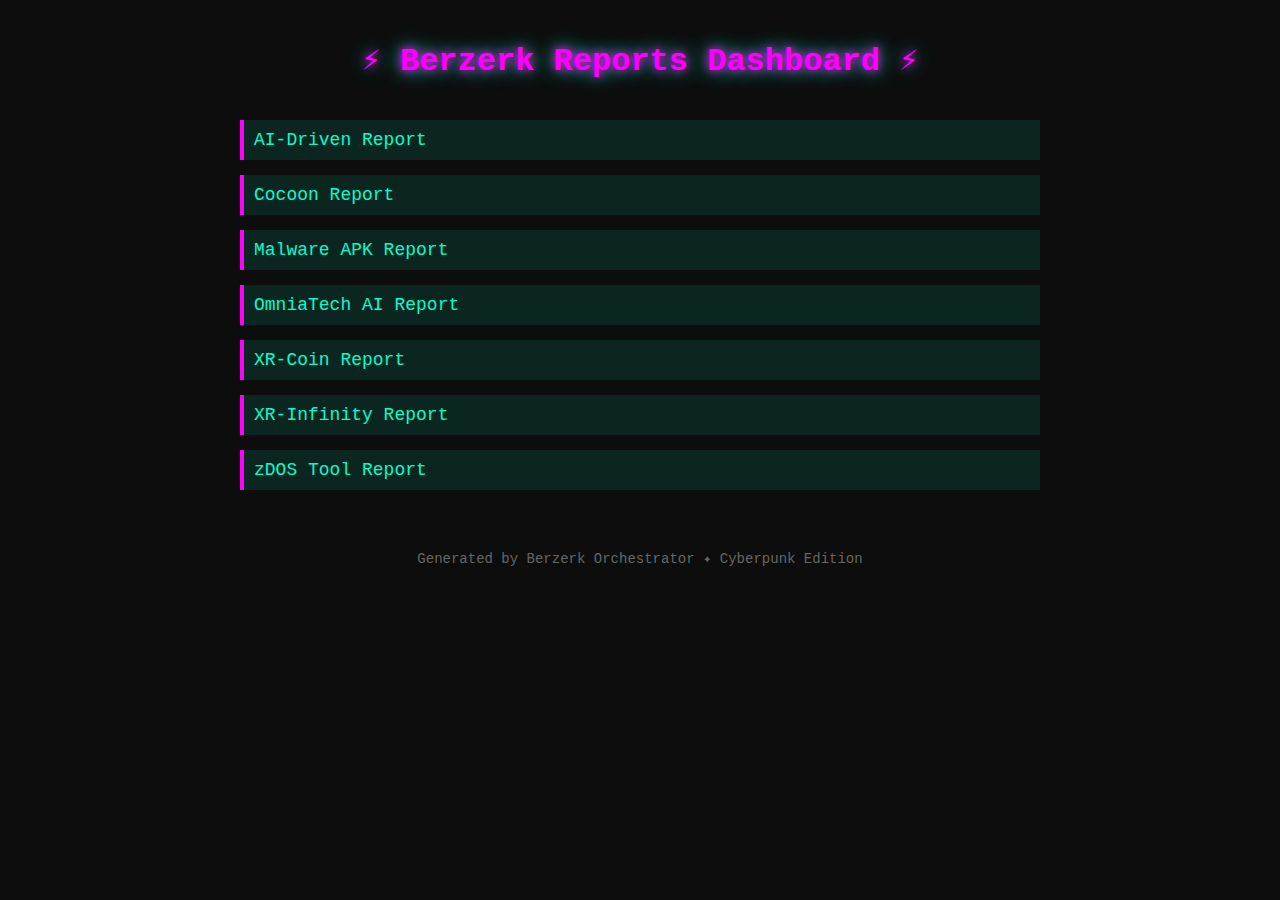
<file: index.html>
<!DOCTYPE html>
<html lang="en">
<head>
  <meta charset="UTF-8">
  <title>Berzerk Reports Dashboard</title>
  <style>
    body {
      font-family: 'Courier New', monospace;
      background: #0d0d0d;
      color: #00ffcc;
      margin: 0;
      padding: 0;
    }
    h1 {
      text-align: center;
      color: #ff00ff;
      text-shadow: 0 0 10px #ff00ff, 0 0 20px #00ffcc;
      margin-top: 40px;
    }
    ul {
      list-style: none;
      padding: 0;
      max-width: 800px;
      margin: 40px auto;
    }
    li {
      margin: 15px 0;
      padding: 10px;
      background: rgba(0,255,204,0.1);
      border-left: 4px solid #ff00ff;
    }
    a {
      color: #00ffcc;
      text-decoration: none;
      font-size: 18px;
    }
    a:hover {
      color: #ff00ff;
      text-shadow: 0 0 5px #ff00ff;
    }
    .footer {
      text-align: center;
      margin-top: 60px;
      color: #666;
      font-size: 14px;
    }
  </style>
</head>
<body>
  <h1>⚡ Berzerk Reports Dashboard ⚡</h1>
  <ul>
    <li><a href="reports/AI-Driven.html">AI-Driven Report</a></li>
    <li><a href="reports/cocoon.html">Cocoon Report</a></li>
    <li><a href="reports/malware-apk.html">Malware APK Report</a></li>
    <li><a href="reports/omniatech-ai.html">OmniaTech AI Report</a></li>
    <li><a href="reports/xr-coin.html">XR-Coin Report</a></li>
    <li><a href="reports/xr-infinity.html">XR-Infinity Report</a></li>
    <li><a href="reports/zDOS-tool.html">zDOS Tool Report</a></li>
  </ul>
  <div class="footer">Generated by Berzerk Orchestrator ✦ Cyberpunk Edition</div>
</body>
</html>
</file>
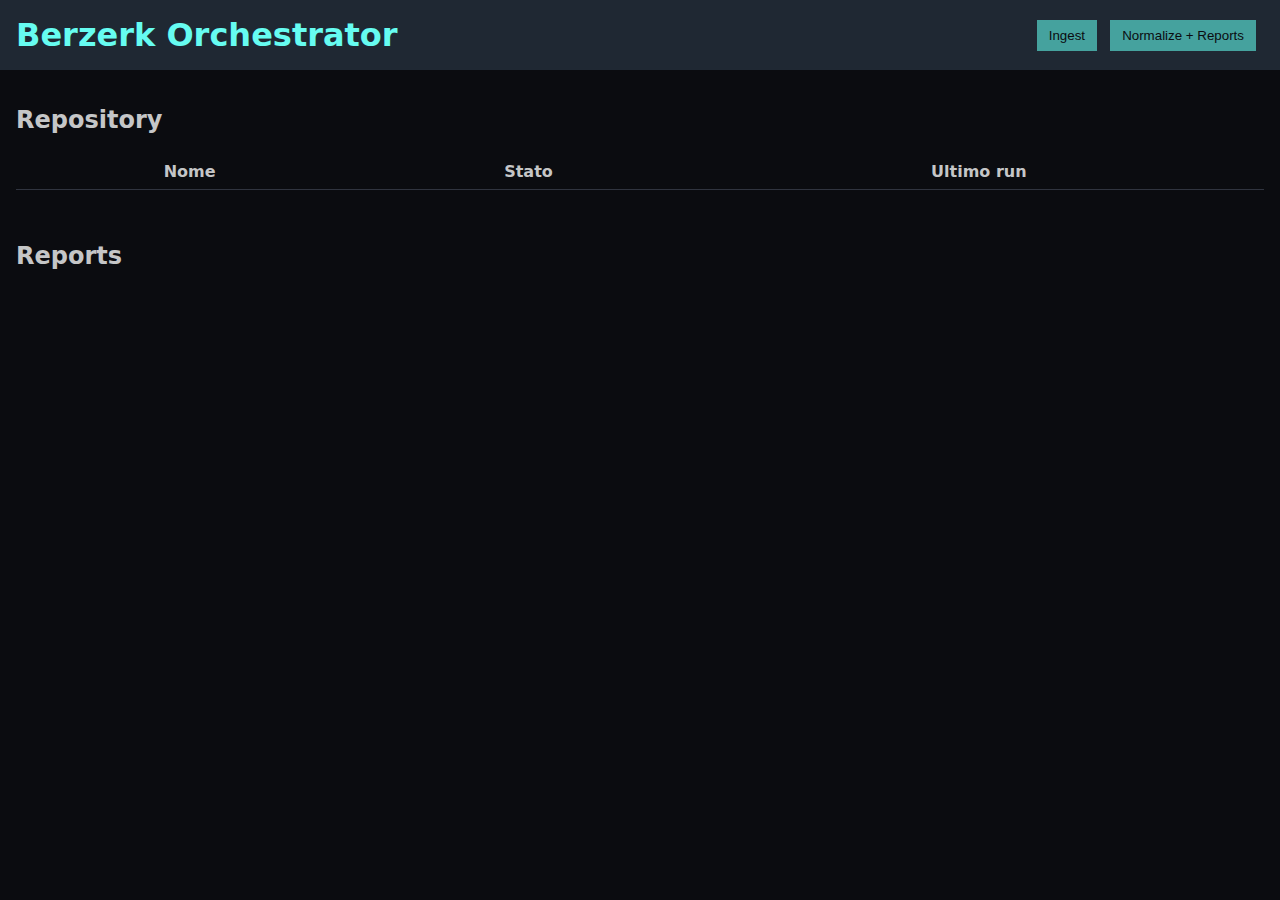
<file: frontend/index.html>
<!doctype html>
<html>
<head>
  <meta charset="utf-8"/>
  <title>Berzerk Dashboard</title>
  <link rel="stylesheet" href="style.css"/>
</head>
<body>
  <header>
    <h1>Berzerk Orchestrator</h1>
    <div class="actions">
      <button id="ingest">Ingest</button>
      <button id="normalize">Normalize + Reports</button>
      <span id="status"></span>
    </div>
  </header>
  <main>
    <section>
      <h2>Repository</h2>
      <table id="repos">
        <thead><tr><th>Nome</th><th>Stato</th><th>Ultimo run</th></tr></thead>
        <tbody></tbody>
      </table>
    </section>
    <section>
      <h2>Reports</h2>
      <div id="reports"></div>
    </section>
  </main>
  <script src="app.js"></script>
</body>
</html>
</file>
<file: frontend/style.css>
body { font-family: system-ui, sans-serif; background: #0b0c10; color: #c5c6c7; margin: 0; }
header { display:flex; justify-content:space-between; align-items:center; padding:16px; background:#1f2833; }
h1 { margin:0; color:#66fcf1; }
button { background:#45a29e; border:none; color:#0b0c10; padding:8px 12px; margin-right:8px; cursor:pointer; }
button:hover { background:#66fcf1; }
table { width:100%; border-collapse: collapse; margin-top:12px; }
th, td { border-bottom:1px solid #30343f; padding:8px; }
section { padding:16px; }
a { color:#66fcf1; }
</file>
